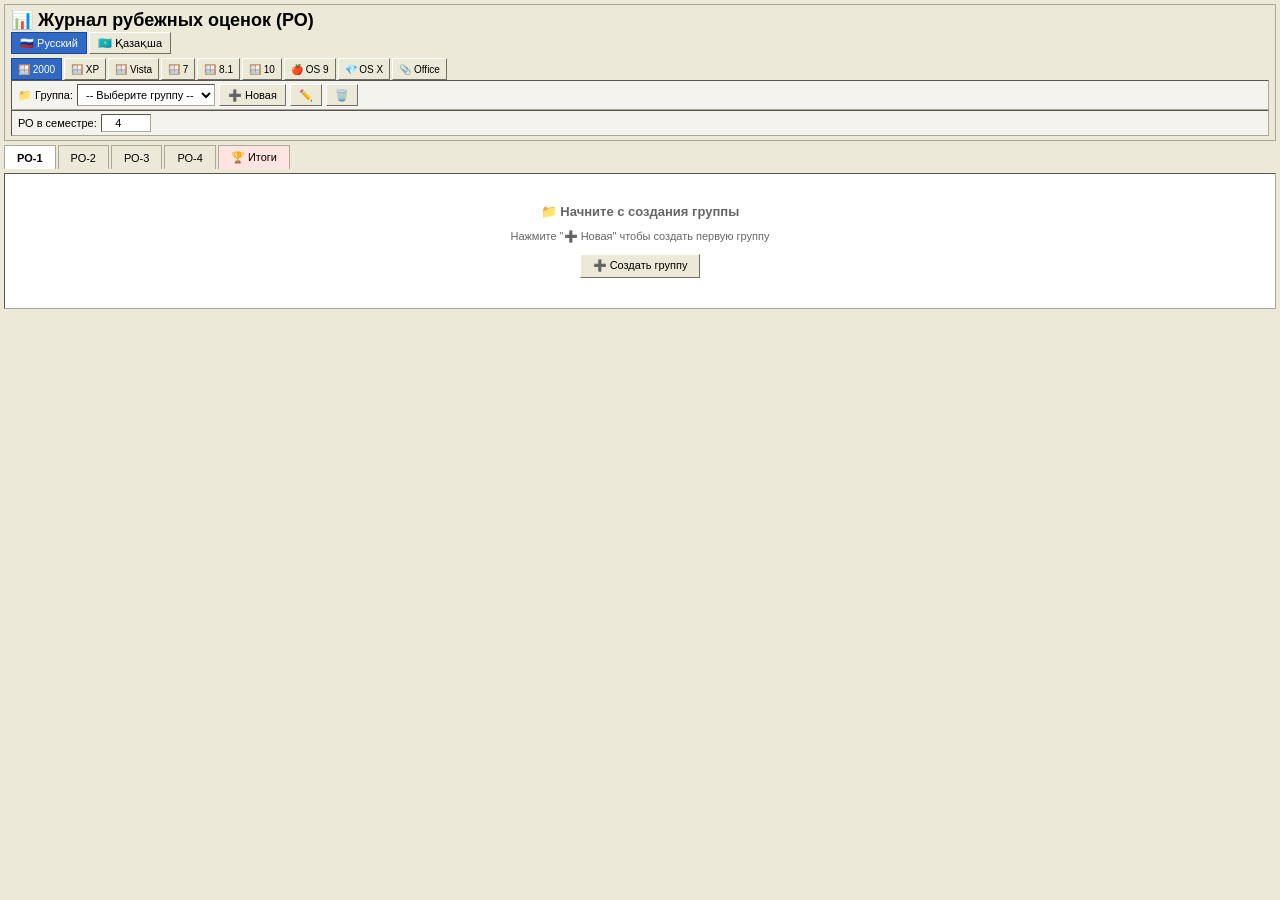
<file: index.html>
<!DOCTYPE html>
<html lang="ru">
<head>
    <meta charset="UTF-8">
    <meta name="viewport" content="width=device-width, initial-scale=1.0, user-scalable=yes">
    <title>Журнал рубежных оценок (РО)</title>
    <link rel="stylesheet" href="style.css">
</head>
<body>
    <div class="header">
        <div class="header-top">
            <h2 id="mainTitle">📊 Журнал рубежных оценок (РО)</h2>
            <div class="language-switcher">
                <button onclick="setLanguage('ru')" id="langRuBtn" class="lang-btn active">🇷🇺 Русский</button>
                <button onclick="setLanguage('kz')" id="langKzBtn" class="lang-btn">🇰🇿 Қазақша</button>
            </div>
            <div class="theme-switcher">
                <button onclick="setTheme('win2k')" id="themeWin2k" class="theme-btn">🪟 2000</button>
                <button onclick="setTheme('winxp')" id="themeWinXp" class="theme-btn">🪟 XP</button>
                <button onclick="setTheme('vista')" id="themeVista" class="theme-btn">🪟 Vista</button>
                <button onclick="setTheme('win7')" id="themeWin7" class="theme-btn">🪟 7</button>
                <button onclick="setTheme('win81')" id="themeWin81" class="theme-btn">🪟 8.1</button>
                <button onclick="setTheme('win10')" id="themeWin10" class="theme-btn">🪟 10</button>
                <button onclick="setTheme('macos9')" id="themeMacOs9" class="theme-btn">🍎 OS 9</button>
                <button onclick="setTheme('macosx')" id="themeMacOsX" class="theme-btn">💎 OS X</button>
                <button onclick="setTheme('ribbon')" id="themeRibbon" class="theme-btn">📎 Office</button>
            </div>
        </div>
        
        <!-- Стандартные контролы (для всех тем кроме ribbon) -->
        <div class="controls-standard" id="standardControls">
            <div class="group-selector">
                <label id="groupLabel">📁 Группа:</label>
                <select id="groupSelect" onchange="switchGroup()">
                    <option value="">-- Выберите группу --</option>
                </select>
                <button type="button" onclick="openGroupModal()" id="newGroupBtn">➕ Новая</button>
                <button type="button" onclick="renameCurrentGroup()" id="renameGroupBtn">✏️</button>
                <button type="button" onclick="deleteCurrentGroup()" id="deleteGroupBtn">🗑️</button>
            </div>
            <div class="ro-selector">
                <label id="roCountLabel">РО в семестре:</label>
                <input type="number" id="roCount" value="4" min="1" max="20" onchange="initApp()">
            </div>
        </div>
        
        <!-- Ribbon панель (только для темы ribbon) -->
        <div class="ribbon-container" id="ribbonContainer" style="display: none;">
            <div class="ribbon-tabs">
                <button class="ribbon-tab active" data-ribbon-tab="home">📋 Главная</button>
                <button class="ribbon-tab" data-ribbon-tab="data">📊 Данные</button>
                <button class="ribbon-tab" data-ribbon-tab="view">👁️ Вид</button>
            </div>
            <div class="ribbon-panel" id="ribbonPanelHome">
                <div class="ribbon-group">
                    <div class="ribbon-group-label">Буфер обмена</div>
                    <div class="ribbon-buttons">
                        <button class="ribbon-btn" onclick="manualSave()">💾 Сохранить</button>
                        <button class="ribbon-btn" onclick="exportBackup()">📥 Бэкап</button>
                        <button class="ribbon-btn" onclick="importBackup()">📂 Восстановить</button>
                    </div>
                </div>
                <div class="ribbon-group">
                    <div class="ribbon-group-label">Студенты</div>
                    <div class="ribbon-buttons">
                        <button class="ribbon-btn" onclick="document.getElementById('txtFileInput').click()">📁 Загрузить список</button>
                        <button class="ribbon-btn" onclick="openAddStudentModal()">➕ Добавить студента</button>
                    </div>
                </div>
                <div class="ribbon-group">
                    <div class="ribbon-group-label">Оценки</div>
                    <div class="ribbon-buttons">
                        <button class="ribbon-btn" onclick="quickVoiceInput()">🎤 Быстрый ввод</button>
                        <button class="ribbon-btn" onclick="exportToExcel()">📊 Экспорт в Excel</button>
                    </div>
                </div>
                <div class="ribbon-group">
                    <div class="ribbon-group-label">Настройки</div>
                    <div class="ribbon-buttons">
                        <button class="ribbon-btn" onclick="showInstructions()">❓ Инструкция</button>
                        <button class="ribbon-btn" onclick="resetAllData()">🗑️ Сброс</button>
                    </div>
                </div>
            </div>
            <div class="ribbon-panel" id="ribbonPanelData" style="display: none;">
                <div class="ribbon-group">
                    <div class="ribbon-group-label">Группы</div>
                    <div class="ribbon-buttons">
                        <button class="ribbon-btn" onclick="openGroupModal()">➕ Новая группа</button>
                        <button class="ribbon-btn" onclick="renameCurrentGroup()">✏️ Переименовать</button>
                        <button class="ribbon-btn" onclick="deleteCurrentGroup()">🗑️ Удалить группу</button>
                    </div>
                </div>
                <div class="ribbon-group">
                    <div class="ribbon-group-label">Импорт/Экспорт</div>
                    <div class="ribbon-buttons">
                        <button class="ribbon-btn" onclick="exportBackup()">💾 Бэкап всех групп</button>
                        <button class="ribbon-btn" onclick="importBackup()">📂 Восстановить</button>
                    </div>
                </div>
            </div>
            <div class="ribbon-panel" id="ribbonPanelView" style="display: none;">
                <div class="ribbon-group">
                    <div class="ribbon-group-label">Темы</div>
                    <div class="ribbon-buttons" id="ribbonThemeButtons"></div>
                </div>
                <div class="ribbon-group">
                    <div class="ribbon-group-label">Язык</div>
                    <div class="ribbon-buttons">
                        <button class="ribbon-btn" onclick="setLanguage('ru')">🇷🇺 Русский</button>
                        <button class="ribbon-btn" onclick="setLanguage('kz')">🇰🇿 Қазақша</button>
                    </div>
                </div>
            </div>
        </div>
        
        <div class="info-bar" id="infoBar" style="display: none;">
            <div id="studentCount"></div>
            <div class="info-bar-actions">
                <input type="file" id="txtFileInput" accept=".txt" style="display: none;" onchange="loadStudentsFromBrowser(event)">
                <button class="standard-only" onclick="document.getElementById('txtFileInput').click()" id="loadListBtn">📁 Загрузить список</button>
                <button class="standard-only" onclick="openAddStudentModal()" id="addStudentBtn">➕ Добавить студента</button>
                <button class="standard-only" onclick="exportToExcel()" class="excel-btn" id="exportExcelBtn">📊 Экспорт в Excel</button>
                <button class="standard-only" onclick="showInstructions()" id="instructionsBtn">❓ Инструкция</button>
                <button class="standard-only" onclick="manualSave()" id="saveBtn">💾 Сохранить</button>
                <button class="standard-only" onclick="quickVoiceInput()" id="quickVoiceBtn">🎤 Быстрый ввод</button>
                <button class="standard-only" onclick="exportBackup()" id="backupBtn">📥 Бэкап</button>
                <button class="standard-only" onclick="importBackup()" id="restoreBtn">📂 Восстановить</button>
                <button class="standard-only" onclick="resetAllData()" class="reset-btn" id="resetBtn">🗑️ Сброс</button>
            </div>
        </div>
    </div>

    <div class="tabs-header" id="tabsHeader"></div>
    <div class="tabs-content" id="tabsContent"></div>

    <!-- Голосовая панель -->
    <div id="voicePanel" class="voice-panel" style="display: none;">
        <div class="voice-panel-content">
            <div class="voice-status">
                <div class="voice-icon">🎤</div>
                <div id="voiceStatusText">Нажмите для голосового ввода</div>
            </div>
            <div class="voice-buttons">
                <button onclick="startVoiceInput()" id="voiceStartBtn" class="voice-start-btn">🎤 Начать</button>
                <button onclick="closeVoicePanel()" id="voiceCloseBtn">✖️ Закрыть</button>
            </div>
            <div id="voiceResult" class="voice-result"></div>
            <div id="voiceHelpText" class="voice-help">📌 Скажите: "Иванов 85" или "Петров 90" или "всем 75"</div>
        </div>
    </div>

    <!-- Модальные окна -->
    <div id="groupModal" class="modal">
        <div class="modal-content">
            <div class="modal-header">
                <h3 id="groupModalTitle">➕ Создать новую группу</h3>
                <span class="close" onclick="closeGroupModal()">&times;</span>
            </div>
            <div class="modal-body">
                <label id="groupNameLabel" class="modal-label">Название группы:</label>
                <input type="text" id="groupName" class="modal-input" placeholder="Например: ИС-21, ПД-11">
            </div>
            <div class="modal-footer">
                <button onclick="closeGroupModal()" id="groupCancelBtn">Отмена</button>
                <button onclick="saveGroup()" id="groupModalBtn" class="excel-btn">➕ Создать</button>
            </div>
        </div>
    </div>

    <div id="addStudentModal" class="modal">
        <div class="modal-content">
            <div class="modal-header">
                <h3 id="addStudentTitle">➕ Добавить нового студента</h3>
                <span class="close" onclick="closeAddStudentModal()">&times;</span>
            </div>
            <div class="modal-body">
                <label id="studentNameLabel" class="modal-label">ФИО Студента:</label>
                <input type="text" id="newStudentName" class="modal-input" placeholder="Иванов Иван Иванович">
            </div>
            <div class="modal-footer">
                <button onclick="closeAddStudentModal()" id="addStudentCancelBtn">Отмена</button>
                <button onclick="addStudent()" id="addStudentConfirmBtn" class="excel-btn">➕ Добавить</button>
            </div>
        </div>
    </div>

    <div id="editStudentModal" class="modal">
        <div class="modal-content">
            <div class="modal-header">
                <h3 id="editStudentTitle">✏️ Редактировать студента</h3>
                <span class="close" onclick="closeEditStudentModal()">&times;</span>
            </div>
            <div class="modal-body">
                <label id="editStudentNameLabel" class="modal-label">ФИО Студента:</label>
                <input type="text" id="editStudentName" class="modal-input">
            </div>
            <div class="modal-footer">
                <button onclick="deleteStudent()" id="deleteStudentBtn" class="reset-btn">🗑️ Удалить</button>
                <div>
                    <button onclick="closeEditStudentModal()" id="editStudentCancelBtn">Отмена</button>
                    <button onclick="updateStudent()" id="editStudentSaveBtn" class="excel-btn">💾 Сохранить</button>
                </div>
            </div>
        </div>
    </div>

    <div id="instructionsModal" class="modal">
        <div class="modal-content" style="max-width: 700px; max-height: 80vh; overflow-y: auto;">
            <div class="modal-header">
                <h3 id="instructionsTitle">📖 Полная инструкция по работе с журналом рубежных оценок</h3>
                <span class="close" onclick="closeInstructions()">&times;</span>
            </div>
            <div id="instructionsContent" style="padding: 20px;"></div>
        </div>
    </div>

    <script src="script.js"></script>
</body>
</html>
</file>
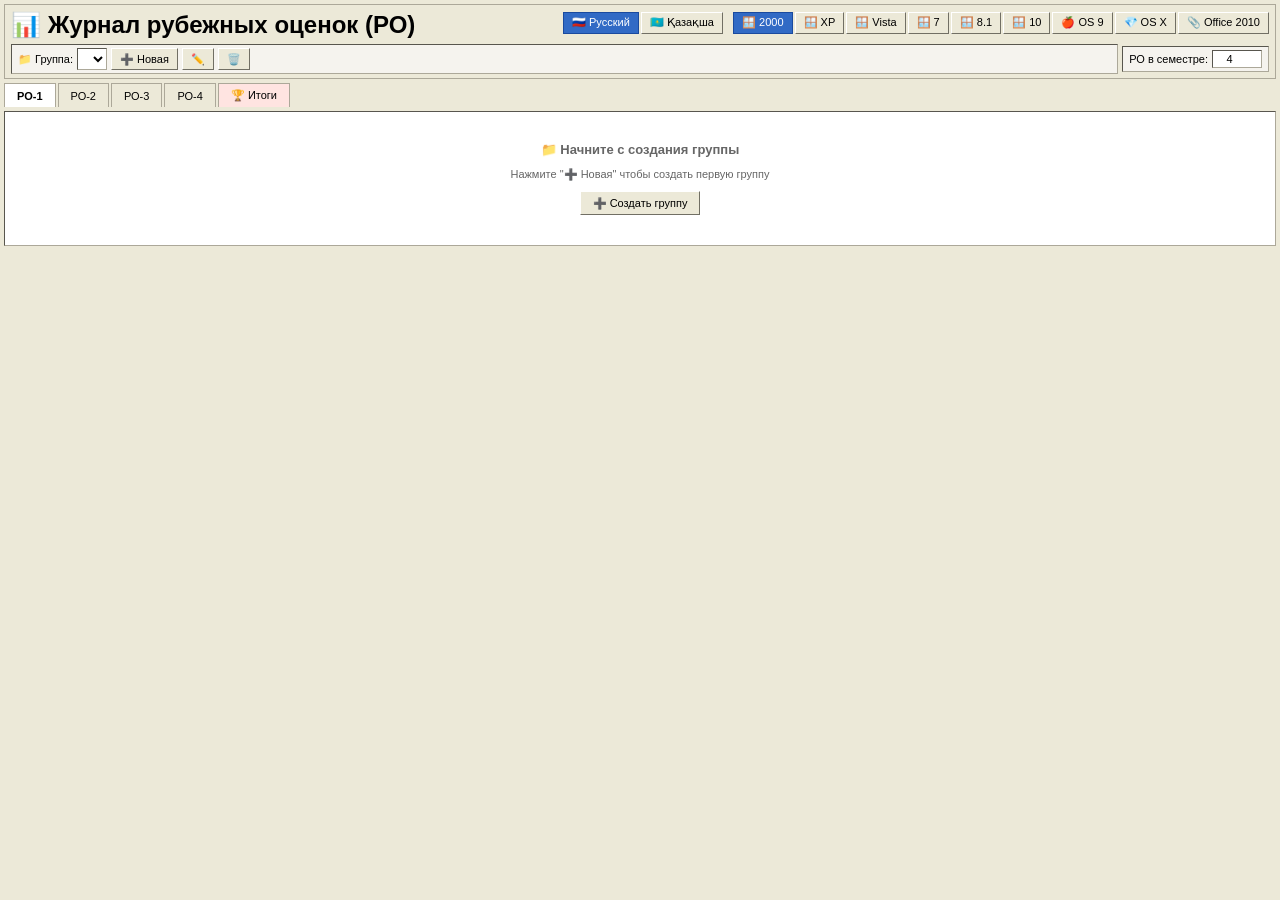
<file: 0/index.html>
<!DOCTYPE html>
<html lang="ru">
<head>
    <meta charset="UTF-8">
    <meta name="viewport" content="width=device-width, initial-scale=1.0">
    <title>Журнал рубежных оценок (РО)</title>
    <link rel="stylesheet" href="style.css" id="themeStylesheet">
</head>
<body>
    <div class="header">
        <div style="display: flex; justify-content: space-between; align-items: center; flex-wrap: wrap; gap: 10px;">
            <h1 id="mainTitle">📊 Журнал рубежных оценок (РО)</h1>
            <div style="display: flex; gap: 10px; flex-wrap: wrap;">
                <div class="language-switcher">
                    <button id="langRuBtn" class="lang-btn active" onclick="setLanguage('ru')">🇷🇺 Русский</button>
                    <button id="langKzBtn" class="lang-btn" onclick="setLanguage('kz')">🇰🇿 Қазақша</button>
                </div>
                <div class="theme-switcher">
                    <button onclick="setTheme('win2k')" id="themeWin2k" class="theme-btn">🪟 2000</button>
                    <button onclick="setTheme('winxp')" id="themeWinXp" class="theme-btn">🪟 XP</button>
                    <button onclick="setTheme('vista')" id="themeVista" class="theme-btn">🪟 Vista</button>
                    <button onclick="setTheme('win7')" id="themeWin7" class="theme-btn">🪟 7</button>
                    <button onclick="setTheme('win81')" id="themeWin81" class="theme-btn">🪟 8.1</button>
                    <button onclick="setTheme('win10')" id="themeWin10" class="theme-btn">🪟 10</button>
                    <button onclick="setTheme('macos9')" id="themeMacOs9" class="theme-btn">🍎 OS 9</button>
                    <button onclick="setTheme('macosx')" id="themeMacOsX" class="theme-btn">💎 OS X</button>
                    <button onclick="setTheme('ribbon')" id="themeRibbon" class="theme-btn">📎 Office 2010</button>
            </div>
            </div>
        </div>
        <div class="controls">
            <div class="group-selector">
                <label id="groupLabel">📁 Группа:</label>
                <select id="groupSelect" onchange="switchGroup()"></select>
                <button onclick="openGroupModal()" id="newGroupBtn">➕ Новая</button>
                <button onclick="renameCurrentGroup()" id="renameGroupBtn">✏️</button>
                <button onclick="deleteCurrentGroup()" id="deleteGroupBtn">🗑️</button>
            </div>
            <div class="ro-selector">
                <label id="roCountLabel">РО в семестре:</label>
                <input type="number" id="roCount" min="1" max="20" value="4" onchange="initApp()">
            </div>
        </div>
        <div class="info-bar" id="infoBar" style="display: none;">
            <div id="studentCount"></div>
            <div class="info-bar-actions">
                <input type="file" id="txtFileInput" accept=".txt" style="display: none;" onchange="loadStudentsFromBrowser(event)">
                <button onclick="document.getElementById('txtFileInput').click()" id="loadListBtn">📁 Загрузить список</button>
                <button onclick="openAddStudentModal()" id="addStudentBtn">➕ Добавить студента</button>
                <button onclick="exportToExcel()" class="excel-btn" id="exportExcelBtn">📊 Экспорт в Excel</button>
                <button onclick="showInstructions()" id="instructionsBtn">❓ Инструкция</button>
                <button onclick="manualSave()" id="saveBtn">💾 Сохранить</button>
                <button onclick="quickVoiceInput()" id="quickVoiceBtn">🎤 Быстрый ввод</button>
                <button onclick="exportBackup()" id="backupBtn">📥 Бэкап</button>
                <button onclick="importBackup()" id="restoreBtn">📂 Восстановить</button>
                <button onclick="resetAllData()" class="reset-btn" id="resetBtn">🗑️ Сброс</button>
            </div>
        </div>
    </div>

    <div class="tabs-header" id="tabsHeader"></div>
    <div id="tabsContent"></div>

    <!-- Голосовая панель -->
    <div id="voicePanel" class="voice-panel" style="display: none;">
        <div class="voice-panel-content">
            <div class="voice-status">
                <div class="voice-icon">🎤</div>
                <div id="voiceStatusText">Нажмите для голосового ввода</div>
            </div>
            <div class="voice-buttons">
                <button onclick="startVoiceInput()" id="voiceStartBtn" class="voice-start-btn">🎤 Начать</button>
                <button onclick="closeVoicePanel()" id="voiceCloseBtn">✖️ Закрыть</button>
            </div>
            <div id="voiceResult" class="voice-result"></div>
            <div id="voiceHelpText" class="voice-help">📌 Скажите: "Иванов 85" или "Петров 90" или "всем 75"</div>
        </div>
    </div>

    <!-- Модальные окна (структура та же) -->
    <div id="groupModal" class="modal">
        <div class="modal-content">
            <div class="modal-header">
                <h3 id="groupModalTitle">➕ Создать новую группу</h3>
                <span class="close" onclick="closeGroupModal()">&times;</span>
            </div>
            <div class="modal-body">
                <label id="groupNameLabel" class="modal-label">Название группы:</label>
                <input type="text" id="groupName" class="modal-input">
            </div>
            <div class="modal-footer">
                <button onclick="closeGroupModal()" id="groupCancelBtn">Отмена</button>
                <button onclick="saveGroup()" id="groupModalBtn" class="excel-btn">➕ Создать</button>
            </div>
        </div>
    </div>

    <div id="addStudentModal" class="modal">
        <div class="modal-content">
            <div class="modal-header">
                <h3 id="addStudentTitle">➕ Добавить нового студента</h3>
                <span class="close" onclick="closeAddStudentModal()">&times;</span>
            </div>
            <div class="modal-body">
                <label id="studentNameLabel" class="modal-label">ФИО Студента:</label>
                <input type="text" id="newStudentName" class="modal-input">
            </div>
            <div class="modal-footer">
                <button onclick="closeAddStudentModal()" id="addStudentCancelBtn">Отмена</button>
                <button onclick="addStudent()" id="addStudentConfirmBtn" class="excel-btn">➕ Добавить</button>
            </div>
        </div>
    </div>

    <div id="editStudentModal" class="modal">
        <div class="modal-content">
            <div class="modal-header">
                <h3 id="editStudentTitle">✏️ Редактировать студента</h3>
                <span class="close" onclick="closeEditStudentModal()">&times;</span>
            </div>
            <div class="modal-body">
                <label id="editStudentNameLabel" class="modal-label">ФИО Студента:</label>
                <input type="text" id="editStudentName" class="modal-input">
            </div>
            <div class="modal-footer">
                <button onclick="deleteStudent()" id="deleteStudentBtn" class="reset-btn" style="margin-right: auto;">🗑️ Удалить</button>
                <button onclick="closeEditStudentModal()" id="editStudentCancelBtn">Отмена</button>
                <button onclick="updateStudent()" id="editStudentSaveBtn" class="excel-btn">💾 Сохранить</button>
            </div>
        </div>
    </div>

    <div id="instructionsModal" class="modal">
        <div class="modal-content" style="max-width: 800px;">
            <div class="modal-header">
                <h3 id="instructionsTitle">📖 Полная инструкция</h3>
                <span class="close" onclick="closeInstructions()">&times;</span>
            </div>
            <div style="padding: 20px; max-height: 70vh; overflow-y: auto;" id="instructionsContent"></div>
        </div>
    </div>

    <script src="script.js"></script>
</body>
</html>
</file>
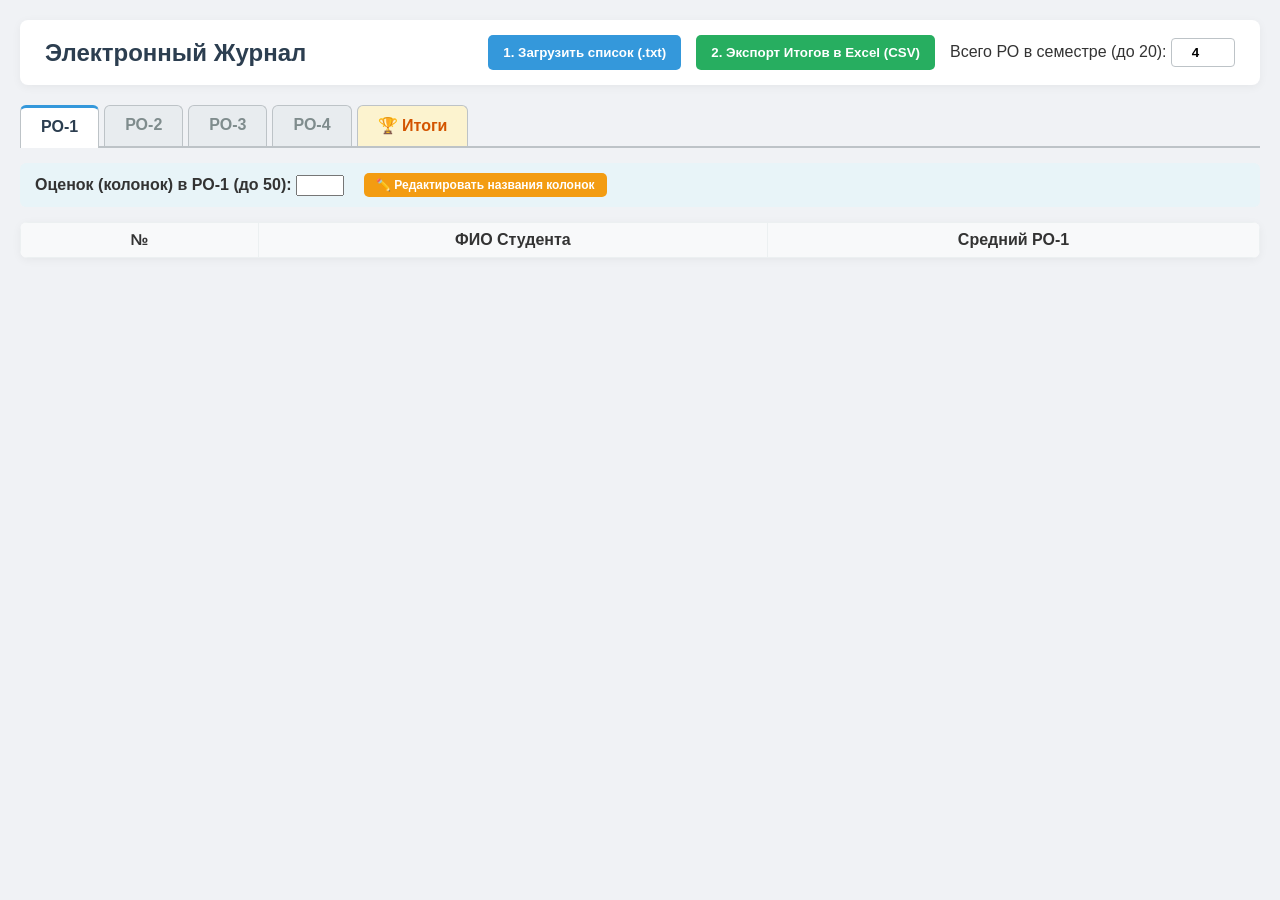
<file: web/index.html>
<!DOCTYPE html>
<html lang="ru">
<head>
    <meta charset="UTF-8">
    <title>Электронный Журнал Колледжа</title>
    <link rel="stylesheet" href="style.css">
    <!-- Убираем eel.js для веб-версии -->
</head>
<body>
    <div class="header">
        <h2>Электронный Журнал</h2>
        <div class="controls">
            <input type="file" id="txtFileInput" accept=".txt" style="display: none;" onchange="loadStudentsFromBrowser(event)">
            <button onclick="document.getElementById('txtFileInput').click()">1. Загрузить список (.txt)</button>
            
            <button onclick="exportToExcel()" class="excel-btn">2. Экспорт Итогов в Excel (CSV)</button>
            
            <div class="ro-selector">
                <label>Всего РО в семестре (до 20):</label>
                <input type="number" id="roCount" value="4" min="1" max="20" onchange="initApp()">
            </div>
        </div>
    </div>

    <div class="tabs-header" id="tabsHeader">
        </div>

    <div class="tabs-content" id="tabsContent">
        </div>

    <script src="script.js"></script>
</body>
</html>
</file>
<file: style.css>
/* ============ БАЗОВЫЙ СТИЛЬ WINDOWS 2000 (DEFAULT) ============ */
* {
    box-sizing: border-box;
    margin: 0;
    padding: 0;
}

body {
    font-family: 'Tahoma', 'MS Sans Serif', sans-serif;
    background: #ECE9D8;
    color: #000;
    padding: 4px;
    font-size: 12px;
    line-height: 1.3;
}

/* ============ КНОПКИ В СТИЛЕ WINDOWS ============ */
button, .tab-btn, .lang-btn, .theme-btn {
    background: #ECE9D8;
    border: 1px solid #ACA899;
    border-top-color: #FFF;
    border-left-color: #FFF;
    border-right-color: #716F64;
    border-bottom-color: #716F64;
    color: #000;
    padding: 3px 12px;
    font-size: 11px;
    font-family: 'Tahoma', 'MS Sans Serif', sans-serif;
    cursor: pointer;
    min-height: 24px;
    white-space: nowrap;
    border-radius: 0;
}

button:active, .tab-btn:active {
    border-top-color: #716F64;
    border-left-color: #716F64;
    border-right-color: #FFF;
    border-bottom-color: #FFF;
    padding: 4px 11px 2px 13px;
    transform: none;
}

button:hover {
    background: #F5F3EE;
}

.excel-btn {
    background: #D4D0C8;
    font-weight: bold;
}

.reset-btn {
    background: #D4D0C8;
    color: #C00;
}

/* ============ ШАПКА ============ */
.header {
    background: #ECE9D8;
    border: 1px solid #ACA899;
    padding: 4px 6px;
    margin-bottom: 4px;
}

.header h1 {
    font-size: 14px;
    font-weight: bold;
    color: #000;
    margin: 0 0 4px 0;
}

.language-switcher {
    display: flex;
    gap: 2px;
    margin-bottom: 4px;
}

.lang-btn {
    padding: 2px 8px;
    font-size: 11px;
    min-height: 22px;
}

.lang-btn.active {
    background: #316AC5;
    color: #FFF;
    border-color: #1A4A9E;
}

.theme-switcher {
    display: flex;
    gap: 2px;
    flex-wrap: wrap;
    margin-top: 4px;
}

.theme-btn {
    padding: 2px 6px;
    font-size: 10px;
    min-height: 22px;
}

.theme-btn.active {
    background: #316AC5;
    color: #FFF;
    border-color: #1A4A9E;
}

/* ============ ПАНЕЛИ УПРАВЛЕНИЯ ============ */
.controls {
    display: flex;
    gap: 4px;
    margin-top: 4px;
    flex-wrap: wrap;
}

.group-selector, .ro-selector {
    display: flex;
    align-items: center;
    gap: 4px;
    background: #F5F3EE;
    padding: 3px 6px;
    border: 1px inset #ACA899;
}

.group-selector label, .ro-selector label {
    font-weight: normal;
    color: #000;
    font-size: 11px;
}

.group-selector select {
    padding: 2px 4px;
    border: 1px inset #ACA899;
    font-size: 11px;
    background: #FFF;
    min-height: 22px;
    font-family: inherit;
}

.group-selector button {
    padding: 2px 8px;
    font-size: 11px;
    min-height: 22px;
}

.ro-selector input {
    width: 50px;
    padding: 2px 4px;
    border: 1px inset #ACA899;
    text-align: center;
    font-size: 11px;
    font-family: inherit;
}

/* ============ INFO BAR ============ */
.info-bar {
    background: #F5F3EE;
    padding: 4px 6px;
    border: 1px inset #ACA899;
    margin-top: 4px;
    display: flex;
    flex-wrap: wrap;
    justify-content: space-between;
    align-items: center;
    gap: 4px;
}

#studentCount {
    font-size: 11px;
    color: #000;
    font-weight: bold;
}

.info-bar-actions {
    display: flex;
    flex-wrap: wrap;
    gap: 3px;
}

.info-bar button {
    padding: 2px 8px;
    font-size: 11px;
    min-height: 22px;
}

/* ============ ВКЛАДКИ ============ */
.tabs-header {
    display: flex;
    gap: 2px;
    margin-bottom: 4px;
    overflow-x: auto;
}

.tab-btn {
    padding: 4px 12px;
    background: #ECE9D8;
    border: 1px solid #ACA899;
    border-bottom: none;
    cursor: pointer;
    font-size: 11px;
    font-family: inherit;
    min-height: 24px;
}

.tab-btn.active {
    background: #FFF;
    border-bottom: 1px solid #FFF;
    margin-bottom: -1px;
    font-weight: bold;
}

.tab-btn.final-tab {
    background: #FFE4E1;
}

.tab-btn.final-tab.active {
    background: #FFF;
}

.tab-pane {
    display: none;
}

.tab-pane.active {
    display: block;
}

/* ============ КОНТРОЛЫ РО ============ */
.ro-controls {
    background: #F5F3EE;
    padding: 4px 6px;
    border: 1px inset #ACA899;
    margin-bottom: 4px;
}

.ro-controls-row {
    display: flex;
    align-items: center;
    gap: 6px;
    flex-wrap: wrap;
}

.search-input {
    flex: 1;
    min-width: 150px;
    padding: 2px 4px;
    border: 1px inset #ACA899;
    font-size: 11px;
    font-family: inherit;
    background: #FFF;
}

.count-input {
    width: 50px;
    padding: 2px 4px;
    border: 1px inset #ACA899;
    text-align: center;
    font-size: 11px;
    font-family: inherit;
    background: #FFF;
}

.edit-names-btn {
    background: #D4D0C8;
}

/* ============ ТАБЛИЦА ============ */
.table-container {
    background: #FFF;
    border: 1px inset #ACA899;
    overflow: auto;
    max-height: calc(100vh - 180px);
}

table {
    width: 100%;
    border-collapse: collapse;
    min-width: 400px;
}

th, td {
    border: 1px solid #ACA899;
    padding: 3px 4px;
    text-align: center;
    font-size: 11px;
}

th {
    background: #D4D0C8;
    color: #000;
    font-weight: bold;
    position: sticky;
    top: 0;
    z-index: 10;
}

th:first-child, th:nth-child(2), th:nth-child(3) {
    background: #D4D0C8;
    z-index: 20;
}

td:first-child, td:nth-child(2), td:nth-child(3) {
    background: #FFF;
    z-index: 15;
}

th:first-child { min-width: 30px; }
th:nth-child(2) { min-width: 120px; text-align: left; padding-left: 6px; }
td:nth-child(2) { text-align: left; padding-left: 6px; }

tbody tr:nth-child(even) td { background-color: #F5F5F5; }
tbody tr:hover td { background-color: #316AC5; color: #FFF; }

.name-col {
    text-align: left;
    min-width: 100px;
}

.action-cell {
    padding: 2px;
}

.grade-cell {
    display: flex;
    gap: 3px;
    align-items: center;
    justify-content: center;
}

.score-input {
    width: 50px;
    text-align: center;
    border: 1px inset #ACA899;
    padding: 3px 2px;
    font-size: 11px;
    min-height: 24px;
    font-family: inherit;
    background: #FFF;
}

.score-input:focus {
    background: #FFFACD;
    outline: none;
}

.voice-input-btn {
    background: #9B59B6;
    border: 1px solid #ACA899;
    padding: 2px 6px;
    font-size: 10px;
    min-height: 22px;
}

.result { font-weight: bold; font-size: 11px; }
.result.avg { color: #00008B; }
.result.letter { color: #8B4513; }
.result.gpa { color: #8B0000; }

/* ============ ГОЛОСОВАЯ ПАНЕЛЬ ============ */
.voice-panel {
    position: fixed;
    bottom: 0;
    left: 0;
    right: 0;
    background: #ECE9D8;
    border: 1px solid #ACA899;
    border-bottom: none;
    z-index: 1001;
}

.voice-panel-content { padding: 8px; }

.voice-status {
    display: flex;
    align-items: center;
    gap: 8px;
    margin-bottom: 8px;
    padding: 6px;
    background: #F5F3EE;
    border: 1px inset #ACA899;
}

.voice-icon { font-size: 20px; }
#voiceStatusText { font-size: 12px; }

.voice-buttons {
    display: flex;
    gap: 4px;
    margin-bottom: 8px;
}

.voice-buttons button { flex: 1; padding: 4px; font-size: 12px; }

.voice-start-btn {
    background: #D4D0C8;
    font-weight: bold;
}

.voice-start-btn.listening {
    background: #FF6B6B;
    color: #FFF;
}

.voice-result {
    background: #FFF;
    padding: 6px;
    border: 1px inset #ACA899;
    margin-bottom: 6px;
    min-height: 40px;
    font-size: 11px;
}

.voice-help {
    text-align: center;
    color: #666;
    font-size: 10px;
}

/* ============ МОДАЛЬНЫЕ ОКНА ============ */
.modal {
    display: none;
    position: fixed;
    z-index: 1000;
    left: 0;
    top: 0;
    width: 100%;
    height: 100%;
    background-color: rgba(0,0,0,0.4);
}

.modal-content {
    background: #ECE9D8;
    margin: 10% auto;
    width: 90%;
    max-width: 400px;
    border: 1px solid #ACA899;
    box-shadow: 2px 2px 8px rgba(0,0,0,0.3);
}

.modal-header {
    display: flex;
    justify-content: space-between;
    align-items: center;
    padding: 4px 8px;
    background: #316AC5;
    color: #FFF;
    font-weight: bold;
    font-size: 12px;
}

.modal-header h3 {
    margin: 0;
    font-size: 12px;
}

.close {
    font-size: 18px;
    cursor: pointer;
    padding: 0 4px;
}

.close:hover { color: #FFD700; }

.modal-body {
    padding: 12px;
}

.modal-label {
    display: block;
    margin-bottom: 4px;
    font-size: 11px;
    font-weight: bold;
}

.modal-input {
    width: 100%;
    padding: 3px 4px;
    border: 1px inset #ACA899;
    font-size: 12px;
    font-family: inherit;
    background: #FFF;
}

.column-names-list {
    padding: 12px;
    max-height: 60vh;
    overflow-y: auto;
    display: flex;
    flex-direction: column;
    gap: 6px;
}

.column-name-item {
    display: flex;
    align-items: center;
    gap: 8px;
    padding: 4px 6px;
    background: #F5F3EE;
    border: 1px inset #ACA899;
}

.column-name-item label {
    font-size: 11px;
    min-width: 80px;
}

.column-name-item input {
    flex: 1;
    padding: 3px 4px;
    border: 1px inset #ACA899;
    font-size: 11px;
    font-family: inherit;
    background: #FFF;
}

.modal-footer {
    padding: 8px;
    display: flex;
    gap: 4px;
    justify-content: flex-end;
    border-top: 1px solid #ACA899;
    background: #ECE9D8;
}

.modal-footer button {
    padding: 3px 12px;
    font-size: 11px;
}

/* ============ ПУСТОЕ СОСТОЯНИЕ ============ */
.empty-state {
    text-align: center;
    padding: 30px 20px;
    background: #FFF;
    border: 1px inset #ACA899;
    color: #666;
}

.empty-state h3 {
    margin: 0 0 8px 0;
    font-size: 13px;
}

.empty-state p {
    font-size: 11px;
    margin: 4px 0 10px 0;
}

.empty-state-actions {
    display: flex;
    gap: 6px;
    justify-content: center;
}

/* ============ ИНСТРУКЦИЯ ============ */
.instruction-section {
    margin-bottom: 16px;
}

.instruction-section h4 {
    color: #000;
    margin-bottom: 6px;
    font-size: 12px;
    font-weight: bold;
    border-left: 3px solid #316AC5;
    padding-left: 6px;
}

.instruction-section ul {
    margin: 0;
    padding-left: 16px;
}

.instruction-section li {
    margin-bottom: 4px;
    font-size: 11px;
}

.instruction-section table {
    width: 100%;
    margin-top: 6px;
    border-collapse: collapse;
    border: 1px solid #ACA899;
}

.instruction-section table th,
.instruction-section table td {
    border: 1px solid #ACA899;
    padding: 3px 4px;
    text-align: center;
    font-size: 11px;
}

.instruction-section table th {
    background: #D4D0C8;
    font-weight: bold;
}

/* ============ ИНДИКАТОР СОХРАНЕНИЯ ============ */
#saveIndicator {
    position: fixed;
    bottom: 10px;
    right: 10px;
    background: #008000;
    color: #FFF;
    padding: 4px 10px;
    font-size: 11px;
    z-index: 1000;
    opacity: 0;
    transition: opacity 0.3s;
    border: 1px solid #006400;
}

#saveIndicator.show {
    opacity: 1;
}

/* ============ СКРОЛЛБАРЫ ============ */
::-webkit-scrollbar { width: 16px; height: 16px; }
::-webkit-scrollbar-track { background: #F5F3EE; border: 1px inset #ACA899; }
::-webkit-scrollbar-thumb {
    background: #D4D0C8;
    border: 1px solid #ACA899;
}

/* ============ АДАПТИВНОСТЬ ============ */
@media (min-width: 768px) {
    .controls {
        flex-direction: row;
        flex-wrap: wrap;
        align-items: center;
    }
    .group-selector { flex: 1; min-width: 200px; }
    .info-bar {
        flex-direction: row;
        justify-content: space-between;
        align-items: center;
    }
}

@media print {
    body { background: white; padding: 0; }
    .header, .controls, .info-bar, .tabs-header, .ro-controls,
    .modal, .voice-panel, button, .language-switcher, .theme-switcher,
    .voice-input-btn, .grade-cell button, .action-cell {
        display: none !important;
    }
    .table-container {
        border: none;
        max-height: none;
        overflow: visible;
    }
    th {
        background: #D4D0C8 !important;
        color: black !important;
        -webkit-print-color-adjust: exact;
        print-color-adjust: exact;
    }
    .tab-pane { display: block !important; }
    .tab-pane:not(#pane_final) { display: none !important; }
}

/* ============ ТЕМЫ ============ */

/* Windows XP */
body.theme-winxp {
    background: #3A6EA5;
}
body.theme-winxp .header {
    background: linear-gradient(135deg, #1E3A5F 0%, #0F2642 100%);
    border: 1px solid #2B6DB4;
}
body.theme-winxp .header h1 { color: #FFF; text-shadow: 1px 1px 0 #0A1A2E; }
body.theme-winxp .group-selector, body.theme-winxp .ro-selector,
body.theme-winxp .info-bar, body.theme-winxp .ro-controls {
    background: #D4E3F5;
    border: 1px solid #9CB6D1;
}
body.theme-winxp button, body.theme-winxp .tab-btn {
    background: linear-gradient(to bottom, #F9F9F9 0%, #E3E3E3 100%);
    border-radius: 4px;
}
body.theme-winxp .tab-btn.active { background: linear-gradient(to bottom, #FFF 0%, #F0F0F0 100%); }

/* Windows Vista */
body.theme-vista {
    background: #6D8BA5;
}
body.theme-vista .header {
    background: linear-gradient(135deg, #2A4A6A 0%, #1A3A5A 100%);
    border: 1px solid #4A7A9A;
    border-radius: 0;
}
body.theme-vista .header h1 { color: #FFF; font-family: 'Segoe UI', 'Tahoma', sans-serif; font-weight: normal; }
body.theme-vista .group-selector, body.theme-vista .ro-selector,
body.theme-vista .info-bar, body.theme-vista .ro-controls {
    background: #E6F0F8;
    border: 1px solid #A0B8D0;
}
body.theme-vista button, body.theme-vista .tab-btn {
    background: linear-gradient(to bottom, #FFFFFF 0%, #E0E8F0 100%);
    border: 1px solid #6D8BA5;
    border-radius: 4px;
}
body.theme-vista .tab-btn.active { background: #FFF; }

/* Windows 7 */
body.theme-win7 {
    background: #F0F0F0;
}
body.theme-win7 .header {
    background: linear-gradient(135deg, #2A4A6A 0%, #1A3A5A 100%);
    border: 1px solid #4A7A9A;
}
body.theme-win7 .header h1 { color: #FFF; font-family: 'Segoe UI', 'Tahoma', sans-serif; font-weight: normal; }
body.theme-win7 .group-selector, body.theme-win7 .ro-selector,
body.theme-win7 .info-bar, body.theme-win7 .ro-controls {
    background: #E6E6E6;
    border: 1px solid #C0C0C0;
}
body.theme-win7 button, body.theme-win7 .tab-btn {
    background: linear-gradient(to bottom, #FFFFFF 0%, #E0E0E0 100%);
    border: 1px solid #B0B0B0;
    border-radius: 3px;
}
body.theme-win7 .tab-btn.active { background: #FFF; }

/* Windows 8.1 */
body.theme-win81 {
    background: #E5E5E5;
}
body.theme-win81 .header {
    background: #2B5797;
    border: none;
}
body.theme-win81 .header h1 { color: #FFF; font-family: 'Segoe UI', 'Tahoma', sans-serif; font-weight: 500; }
body.theme-win81 .group-selector, body.theme-win81 .ro-selector,
body.theme-win81 .info-bar, body.theme-win81 .ro-controls {
    background: #F5F5F5;
    border: 1px solid #CCC;
}
body.theme-win81 button, body.theme-win81 .tab-btn {
    background: #FFF;
    border: 1px solid #CCC;
}
body.theme-win81 .tab-btn.active { background: #2B5797; color: #FFF; }

/* Windows 10 */
body.theme-win10 {
    background: #F3F3F3;
}
body.theme-win10 .header {
    background: #0078D7;
    border: none;
}
body.theme-win10 .header h1 { color: #FFF; font-family: 'Segoe UI', 'Tahoma', sans-serif; font-weight: 500; }
body.theme-win10 .group-selector, body.theme-win10 .ro-selector,
body.theme-win10 .info-bar, body.theme-win10 .ro-controls {
    background: #FFF;
    border: 1px solid #D0D0D0;
}
body.theme-win10 button, body.theme-win10 .tab-btn {
    background: #FFF;
    border: 1px solid #D0D0D0;
}
body.theme-win10 .tab-btn.active { background: #0078D7; color: #FFF; }

/* Mac OS 9 */
body.theme-macos9 {
    background: #DDD6C5;
}
body.theme-macos9 button, body.theme-macos9 .tab-btn {
    background: #FFF;
    border: 1px solid #999;
    border-radius: 12px;
}
body.theme-macos9 .tab-btn.active { background: #DDD6C5; }

/* Mac OS X */
body.theme-macosx {
    background: linear-gradient(135deg, #4B6A9B 0%, #1C3A5F 100%);
}
body.theme-macosx button, body.theme-macosx .tab-btn {
    background: linear-gradient(to bottom, #FFF 0%, #E6E6E6 100%);
    border: 1px solid #888;
    border-radius: 20px;
}
body.theme-macosx .tab-btn.active { background: linear-gradient(to bottom, #D0D0D0 0%, #B0B0B0 100%); }
</file>
<file: 0/style.css>
/* ============ БАЗОВЫЙ СТИЛЬ WINDOWS 2000 ============ */
* {
    box-sizing: border-box;
    margin: 0;
    padding: 0;
}

body {
    font-family: 'Tahoma', 'MS Sans Serif', 'Segoe UI', sans-serif;
    background: #ECE9D8;
    color: #000;
    padding: 4px;
    font-size: 12px;
    line-height: 1.3;
}

/* ============ КНОПКИ ============ */
button, .tab-btn, .lang-btn, .theme-btn {
    background: #ECE9D8;
    border: 1px solid #ACA899;
    border-top-color: #FFF;
    border-left-color: #FFF;
    border-right-color: #716F64;
    border-bottom-color: #716F64;
    color: #000;
    padding: 3px 12px;
    font-size: 11px;
    font-family: 'Tahoma', 'MS Sans Serif', sans-serif;
    cursor: pointer;
    min-height: 24px;
    white-space: nowrap;
    border-radius: 0;
}

button:active, .tab-btn:active {
    border-top-color: #716F64;
    border-left-color: #716F64;
    border-right-color: #FFF;
    border-bottom-color: #FFF;
    padding: 4px 11px 2px 13px;
    transform: none;
}

button:hover {
    background: #F5F3EE;
}

.excel-btn {
    background: #D4D0C8;
    font-weight: bold;
}

.reset-btn {
    background: #D4D0C8;
    color: #C00;
}

/* ============ ШАПКА ============ */
.header {
    background: #ECE9D8;
    border: 1px solid #ACA899;
    padding: 4px 6px;
    margin-bottom: 4px;
}

.header h2 {
    font-size: 14px;
    font-weight: bold;
    color: #000;
    margin: 0 0 4px 0;
}

/* Переключатели */
.language-switcher, .theme-switcher {
    display: flex;
    gap: 2px;
    flex-wrap: wrap;
    margin-bottom: 4px;
}

.lang-btn, .theme-btn {
    padding: 2px 8px;
    font-size: 11px;
    min-height: 22px;
}

.lang-btn.active, .theme-btn.active {
    background: #316AC5;
    color: #FFF;
    border-color: #1A4A9E;
}

/* ============ ПАНЕЛИ ============ */
.controls {
    display: flex;
    gap: 4px;
    margin-top: 4px;
    flex-wrap: wrap;
}

.group-selector, .ro-selector {
    display: flex;
    align-items: center;
    gap: 4px;
    background: #F5F3EE;
    padding: 3px 6px;
    border: 1px inset #ACA899;
}

.group-selector label, .ro-selector label {
    font-weight: normal;
    color: #000;
    font-size: 11px;
}

.group-selector select {
    padding: 2px 4px;
    border: 1px inset #ACA899;
    font-size: 11px;
    background: #FFF;
    min-height: 22px;
    font-family: inherit;
}

.group-selector button {
    padding: 2px 8px;
    font-size: 11px;
    min-height: 22px;
}

.ro-selector input {
    width: 50px;
    padding: 2px 4px;
    border: 1px inset #ACA899;
    text-align: center;
    font-size: 11px;
    font-family: inherit;
}

/* ============ INFO BAR ============ */
.info-bar {
    background: #F5F3EE;
    padding: 4px 6px;
    border: 1px inset #ACA899;
    margin-top: 4px;
    display: flex;
    flex-wrap: wrap;
    justify-content: space-between;
    align-items: center;
    gap: 4px;
}

#studentCount {
    font-size: 11px;
    color: #000;
    font-weight: bold;
}

.info-bar-actions {
    display: flex;
    flex-wrap: wrap;
    gap: 3px;
}

.info-bar button {
    padding: 2px 8px;
    font-size: 11px;
    min-height: 22px;
}

/* ============ ВКЛАДКИ ============ */
.tabs-header {
    display: flex;
    gap: 2px;
    margin-bottom: 4px;
    overflow-x: auto;
}

.tab-btn {
    padding: 4px 12px;
    background: #ECE9D8;
    border: 1px solid #ACA899;
    border-bottom: none;
    cursor: pointer;
    font-size: 11px;
    font-family: inherit;
    min-height: 24px;
}

.tab-btn.active {
    background: #FFF;
    border-bottom: 1px solid #FFF;
    margin-bottom: -1px;
    font-weight: bold;
}

.tab-btn.final-tab {
    background: #FFE4E1;
}

.tab-btn.final-tab.active {
    background: #FFF;
}

.tab-pane {
    display: none;
}

.tab-pane.active {
    display: block;
}

/* ============ КОНТРОЛЫ РО ============ */
.ro-controls {
    background: #F5F3EE;
    padding: 4px 6px;
    border: 1px inset #ACA899;
    margin-bottom: 4px;
}

.ro-controls-row {
    display: flex;
    align-items: center;
    gap: 6px;
    flex-wrap: wrap;
}

.search-input {
    flex: 1;
    min-width: 150px;
    padding: 2px 4px;
    border: 1px inset #ACA899;
    font-size: 11px;
    font-family: inherit;
    background: #FFF;
}

.count-input {
    width: 50px;
    padding: 2px 4px;
    border: 1px inset #ACA899;
    text-align: center;
    font-size: 11px;
    font-family: inherit;
    background: #FFF;
}

.edit-names-btn {
    background: #D4D0C8;
}

/* ============ ТАБЛИЦА ============ */
.table-container {
    background: #FFF;
    border: 1px inset #ACA899;
    overflow-x: auto;
    overflow-y: auto;
    max-height: calc(100vh - 180px);
    position: relative;
}

table {
    width: 100%;
    border-collapse: collapse;
    min-width: 500px;
}

th, td {
    border: 1px solid #ACA899;
    padding: 6px 8px;
    text-align: center;
    font-size: 11px;
}

th {
    background: #D4D0C8;
    color: #000;
    font-weight: bold;
    position: sticky;
    top: 0;
    z-index: 10;
}

/* Фиксация первых двух колонок */
th:first-child,
td:first-child {
    position: sticky;
    left: 0;
    background: #D4D0C8;
    z-index: 20;
    min-width: 35px;
    width: 35px;
}

th:nth-child(2),
td:nth-child(2) {
    position: sticky;
    left: 35px;
    background: #D4D0C8;
    z-index: 20;
    min-width: 140px;
    text-align: left;
}

td:first-child,
td:nth-child(2) {
    background: #FFF;
}

tbody tr:nth-child(even) td {
    background-color: #F5F5F5;
}

tbody tr:nth-child(even) td:first-child,
tbody tr:nth-child(even) td:nth-child(2) {
    background-color: #F5F5F5;
}

tbody tr:hover td {
    background-color: #D4E3F5;
}

tbody tr:hover td:first-child,
tbody tr:hover td:nth-child(2) {
    background-color: #D4E3F5;
}

.name-col {
    text-align: left;
}

.action-cell {
    padding: 2px;
}

.grade-cell {
    display: flex;
    gap: 3px;
    align-items: center;
    justify-content: center;
    flex-wrap: nowrap;
}

/* ============ ПОЛЯ ВВОДА ============ */
.score-input {
    width: 55px;
    text-align: center;
    border: 1px solid #ACA899;
    padding: 4px 2px;
    font-size: 11px;
    min-height: 26px;
    font-family: inherit;
    background: #FFF;
    transition: all 0.1s ease;
}

/* Цветовое кодирование оценок */
.score-input.grade-excellent {
    background-color: #D0F0D0 !important;
    border-color: #5D8A5D !important;
}

.score-input.grade-good {
    background-color: #FFF0C0 !important;
    border-color: #D4A017 !important;
}

.score-input.grade-poor {
    background-color: #FFD0D0 !important;
    border-color: #C06060 !important;
}

.score-input.grade-absent {
    background-color: #E0E0E0 !important;
    border-color: #ACA899 !important;
    color: #666 !important;
    font-style: italic !important;
}

.voice-input-btn {
    background: #9B59B6;
    border: 1px solid #ACA899;
    padding: 3px 6px;
    font-size: 10px;
    min-height: 24px;
    cursor: pointer;
    white-space: nowrap;
}

.voice-input-btn:hover {
    background: #8E44AD;
}

.result { font-weight: bold; font-size: 11px; }
.result.avg { color: #00008B; }
.result.letter { color: #8B4513; }
.result.gpa { color: #8B0000; }

/* ============ ОСТАЛЬНЫЕ СТИЛИ ============ */
.voice-panel {
    position: fixed;
    bottom: 0;
    left: 0;
    right: 0;
    background: #ECE9D8;
    border: 1px solid #ACA899;
    border-bottom: none;
    z-index: 1001;
}

.voice-panel-content { padding: 8px; }

.voice-status {
    display: flex;
    align-items: center;
    gap: 8px;
    margin-bottom: 8px;
    padding: 6px;
    background: #F5F3EE;
    border: 1px inset #ACA899;
}

.voice-icon { font-size: 20px; }
#voiceStatusText { font-size: 12px; }

.voice-buttons {
    display: flex;
    gap: 4px;
    margin-bottom: 8px;
}

.voice-buttons button { flex: 1; padding: 4px; font-size: 12px; }

.voice-start-btn {
    background: #D4D0C8;
    font-weight: bold;
}

.voice-start-btn.listening {
    background: #FF6B6B;
    color: #FFF;
}

.voice-result {
    background: #FFF;
    padding: 6px;
    border: 1px inset #ACA899;
    margin-bottom: 6px;
    min-height: 40px;
    font-size: 11px;
}

.voice-help {
    text-align: center;
    color: #666;
    font-size: 10px;
}

.modal {
    display: none;
    position: fixed;
    z-index: 1000;
    left: 0;
    top: 0;
    width: 100%;
    height: 100%;
    background-color: rgba(0,0,0,0.4);
}

.modal-content {
    background: #ECE9D8;
    margin: 10% auto;
    width: 90%;
    max-width: 400px;
    border: 1px solid #ACA899;
    box-shadow: 2px 2px 8px rgba(0,0,0,0.3);
}

.modal-header {
    display: flex;
    justify-content: space-between;
    align-items: center;
    padding: 4px 8px;
    background: #316AC5;
    color: #FFF;
    font-weight: bold;
    font-size: 12px;
}

.modal-header h3 {
    margin: 0;
    font-size: 12px;
}

.close {
    font-size: 18px;
    cursor: pointer;
    padding: 0 4px;
}

.close:hover { color: #FFD700; }

.modal-body {
    padding: 12px;
}

.modal-label {
    display: block;
    margin-bottom: 4px;
    font-size: 11px;
    font-weight: bold;
}

.modal-input {
    width: 100%;
    padding: 3px 4px;
    border: 1px inset #ACA899;
    font-size: 12px;
    font-family: inherit;
    background: #FFF;
}

.column-names-list {
    padding: 12px;
    max-height: 60vh;
    overflow-y: auto;
    display: flex;
    flex-direction: column;
    gap: 6px;
}

.column-name-item {
    display: flex;
    align-items: center;
    gap: 8px;
    padding: 4px 6px;
    background: #F5F3EE;
    border: 1px inset #ACA899;
}

.column-name-item label {
    font-size: 11px;
    min-width: 80px;
}

.column-name-item input {
    flex: 1;
    padding: 3px 4px;
    border: 1px inset #ACA899;
    font-size: 11px;
    font-family: inherit;
    background: #FFF;
}

.modal-footer {
    padding: 8px;
    display: flex;
    gap: 4px;
    justify-content: flex-end;
    border-top: 1px solid #ACA899;
    background: #ECE9D8;
}

.modal-footer button {
    padding: 3px 12px;
    font-size: 11px;
}

.empty-state {
    text-align: center;
    padding: 30px 20px;
    background: #FFF;
    border: 1px inset #ACA899;
    color: #666;
}

.empty-state h3 {
    margin: 0 0 8px 0;
    font-size: 13px;
}

.empty-state p {
    font-size: 11px;
    margin: 4px 0 10px 0;
}

.empty-state-actions {
    display: flex;
    gap: 6px;
    justify-content: center;
}

.instruction-section {
    margin-bottom: 16px;
}

.instruction-section h4 {
    color: #000;
    margin-bottom: 6px;
    font-size: 12px;
    font-weight: bold;
    border-left: 3px solid #316AC5;
    padding-left: 6px;
}

.instruction-section ul {
    margin: 0;
    padding-left: 16px;
}

.instruction-section li {
    margin-bottom: 4px;
    font-size: 11px;
}

.instruction-section table {
    width: 100%;
    margin-top: 6px;
    border-collapse: collapse;
    border: 1px solid #ACA899;
}

.instruction-section table th,
.instruction-section table td {
    border: 1px solid #ACA899;
    padding: 3px 4px;
    text-align: center;
    font-size: 11px;
}

.instruction-section table th {
    background: #D4D0C8;
    font-weight: bold;
}

#saveIndicator {
    position: fixed;
    bottom: 10px;
    right: 10px;
    background: #008000;
    color: #FFF;
    padding: 4px 10px;
    font-size: 11px;
    z-index: 1000;
    opacity: 0;
    transition: opacity 0.3s;
    border: 1px solid #006400;
}

#saveIndicator.show {
    opacity: 1;
}

::-webkit-scrollbar { width: 16px; height: 16px; }
::-webkit-scrollbar-track { background: #F5F3EE; border: 1px inset #ACA899; }
::-webkit-scrollbar-thumb {
    background: #D4D0C8;
    border: 1px solid #ACA899;
}

/* ============ АДАПТИВНОСТЬ ============ */
@media (min-width: 768px) {
    .controls {
        flex-direction: row;
        flex-wrap: wrap;
        align-items: center;
    }
    .group-selector { flex: 1; min-width: 200px; }
    .info-bar {
        flex-direction: row;
        justify-content: space-between;
        align-items: center;
    }
}

@media print {
    body { background: white; padding: 0; }
    .header, .controls, .info-bar, .tabs-header, .ro-controls,
    .modal, .voice-panel, button, .language-switcher, .theme-switcher,
    .voice-input-btn, .grade-cell button, .action-cell {
        display: none !important;
    }
    .table-container {
        border: none;
        max-height: none;
        overflow: visible;
    }
    th {
        background: #D4D0C8 !important;
        color: black !important;
        -webkit-print-color-adjust: exact;
        print-color-adjust: exact;
    }
    .tab-pane { display: block !important; }
    .tab-pane:not(#pane_final) { display: none !important; }
}

/* ============ ТЕМА: WINDOWS 2000 (КЛАССИЧЕСКАЯ) ============ */
body.theme-win2k {
    background: #ECE9D8;
}

body.theme-win2k .active-row td {
    background-color: #FFF9C4 !important;
    box-shadow: 0 0 0 2px #FFD700, 0 2px 8px rgba(0,0,0,0.2);
}

body.theme-win2k .active-row td:first-child,
body.theme-win2k .active-row td:nth-child(2) {
    background-color: #FFF9C4 !important;
}

body.theme-win2k .score-input.active-cell {
    border: 2px solid #FF9800 !important;
    box-shadow: 0 0 0 3px rgba(255,152,0,0.3);
}

body.theme-win2k tr:not(.active-row) {
    opacity: 0.55;
}

body.theme-win2k tr:not(.active-row):hover {
    opacity: 0.85;
}

/* ============ ТЕМА: WINDOWS XP (LUNA) ============ */
body.theme-winxp {
    background: #3A6EA5;
}

body.theme-winxp .header, body.theme-winxp .modal-content, body.theme-winxp .voice-panel {
    background: #D4E3F5;
}

body.theme-winxp button, body.theme-winxp .tab-btn {
    background: linear-gradient(to bottom, #F9F9F9 0%, #E3E3E3 100%);
    border-radius: 4px;
}

body.theme-winxp .tab-btn.active {
    background: linear-gradient(to bottom, #FFF 0%, #F0F0F0 100%);
}

body.theme-winxp .active-row td {
    background-color: #FFE082 !important;
    box-shadow: 0 0 0 2px #FF8F00, 0 2px 8px rgba(0,0,0,0.15);
}

body.theme-winxp .active-row td:first-child,
body.theme-winxp .active-row td:nth-child(2) {
    background-color: #FFE082 !important;
}

body.theme-winxp .score-input.active-cell {
    border: 2px solid #FF8F00 !important;
    box-shadow: 0 0 0 3px rgba(255,143,0,0.25);
    background-color: #FFF8E1 !important;
}

body.theme-winxp tr:not(.active-row) {
    opacity: 0.5;
}

body.theme-winxp tr:not(.active-row):hover {
    opacity: 0.8;
}

/* ============ ТЕМА: WINDOWS VISTA (AERO) ============ */
body.theme-vista {
    background: #6D8BA5;
}

body.theme-vista .header, body.theme-vista .modal-content, body.theme-vista .voice-panel {
    background: rgba(255,255,255,0.85);
    backdrop-filter: blur(5px);
}

body.theme-vista button, body.theme-vista .tab-btn {
    background: rgba(255,255,255,0.9);
    border-radius: 5px;
}

body.theme-vista .active-row td {
    background: linear-gradient(135deg, #E8F0FF 0%, #D0E0FF 100%) !important;
    box-shadow: 0 0 0 2px #4A90E2, 0 2px 10px rgba(74,144,226,0.3);
}

body.theme-vista .active-row td:first-child,
body.theme-vista .active-row td:nth-child(2) {
    background: linear-gradient(135deg, #E8F0FF 0%, #D0E0FF 100%) !important;
}

body.theme-vista .score-input.active-cell {
    border: 2px solid #4A90E2 !important;
    box-shadow: 0 0 0 3px rgba(74,144,226,0.2);
    background-color: #F0F5FF !important;
}

body.theme-vista tr:not(.active-row) {
    opacity: 0.45;
    filter: blur(0.3px);
}

body.theme-vista tr:not(.active-row):hover {
    opacity: 0.75;
    filter: blur(0);
}

/* ============ ТЕМА: WINDOWS 7 ============ */
body.theme-win7 {
    background: #F0F0F0;
}

body.theme-win7 .header, body.theme-win7 .modal-content, body.theme-win7 .voice-panel {
    background: #E6E6E6;
    border-radius: 0;
}

body.theme-win7 button, body.theme-win7 .tab-btn {
    background: linear-gradient(to bottom, #FFFFFF 0%, #E0E0E0 100%);
    border-radius: 3px;
}

body.theme-win7 .active-row td {
    background: linear-gradient(to bottom, #E0F0FF 0%, #C0E0FF 100%) !important;
    box-shadow: 0 0 0 2px #2E75D6;
}

body.theme-win7 .active-row td:first-child,
body.theme-win7 .active-row td:nth-child(2) {
    background: linear-gradient(to bottom, #E0F0FF 0%, #C0E0FF 100%) !important;
}

body.theme-win7 .score-input.active-cell {
    border: 2px solid #2E75D6 !important;
    box-shadow: 0 0 0 2px rgba(46,117,214,0.2);
    background-color: #E8F4FF !important;
}

body.theme-win7 tr:not(.active-row) {
    opacity: 0.5;
}

body.theme-win7 tr:not(.active-row):hover {
    opacity: 0.8;
}

/* ============ ТЕМА: WINDOWS 8.1 (METRO) ============ */
body.theme-win81 {
    background: #E5E5E5;
}

body.theme-win81 .header, body.theme-win81 .modal-content, body.theme-win81 .voice-panel {
    background: #2B5797;
    border: none;
    color: #FFF;
}

body.theme-win81 .header h2 {
    color: #FFF;
}

body.theme-win81 button, body.theme-win81 .tab-btn {
    background: #FFF;
    border: 1px solid #CCC;
    border-radius: 0;
}

body.theme-win81 .active-row td {
    background-color: #4CAF50 !important;
    color: #FFF !important;
    box-shadow: 0 0 0 2px #2E7D32;
}

body.theme-win81 .active-row td:first-child,
body.theme-win81 .active-row td:nth-child(2) {
    background-color: #4CAF50 !important;
}

body.theme-win81 .active-row .score-input {
    background-color: #FFF !important;
    color: #000 !important;
}

body.theme-win81 .score-input.active-cell {
    border: 2px solid #2196F3 !important;
    box-shadow: 0 0 0 2px rgba(33,150,243,0.3);
    background-color: #FFF !important;
}

body.theme-win81 tr:not(.active-row) {
    opacity: 0.5;
}

body.theme-win81 tr:not(.active-row):hover {
    opacity: 0.8;
}

/* ============ ТЕМА: WINDOWS 10 ============ */
body.theme-win10 {
    background: #F3F3F3;
}

body.theme-win10 .header, body.theme-win10 .modal-content, body.theme-win10 .voice-panel {
    background: #FFF;
    border: 1px solid #E0E0E0;
}

body.theme-win10 button, body.theme-win10 .tab-btn {
    background: #FFF;
    border: 1px solid #D0D0D0;
    border-radius: 3px;
}

body.theme-win10 .active-row td {
    background-color: #E8F4F8 !important;
    box-shadow: 0 0 0 2px #0078D7;
}

body.theme-win10 .active-row td:first-child,
body.theme-win10 .active-row td:nth-child(2) {
    background-color: #E8F4F8 !important;
}

body.theme-win10 .score-input.active-cell {
    border: 2px solid #0078D7 !important;
    box-shadow: 0 0 0 2px rgba(0,120,215,0.2);
    background-color: #FFFFFF !important;
}

body.theme-win10 tr:not(.active-row) {
    opacity: 0.55;
}

body.theme-win10 tr:not(.active-row):hover {
    opacity: 0.85;
}

/* ============ ТЕМА: MAC OS 9 (PLATINUM) ============ */
body.theme-macos9 {
    background: #DDD6C5;
}

body.theme-macos9 .header, body.theme-macos9 .modal-content, body.theme-macos9 .voice-panel {
    background: #EEE8D8;
}

body.theme-macos9 button, body.theme-macos9 .tab-btn {
    background: #FFF;
    border-radius: 12px;
}

body.theme-macos9 .active-row td {
    background: #B8D0F0 !important;
    box-shadow: 0 0 0 2px #4A6A8A;
    border-radius: 4px;
}

body.theme-macos9 .active-row td:first-child,
body.theme-macos9 .active-row td:nth-child(2) {
    background: #B8D0F0 !important;
}

body.theme-macos9 .score-input.active-cell {
    border: 2px solid #4A6A8A !important;
    box-shadow: 0 0 0 3px rgba(74,106,138,0.2);
    background-color: #FFFFFF !important;
}

body.theme-macos9 tr:not(.active-row) {
    opacity: 0.5;
}

body.theme-macos9 tr:not(.active-row):hover {
    opacity: 0.8;
}

/* ============ ТЕМА: MAC OS X AQUA ============ */
body.theme-macosx {
    background: linear-gradient(135deg, #4B6A9B 0%, #1C3A5F 100%);
}

body.theme-macosx .header, body.theme-macosx .modal-content, body.theme-macosx .voice-panel {
    background: rgba(255,255,255,0.9);
    backdrop-filter: blur(15px);
    border-radius: 12px;
}

body.theme-macosx button, body.theme-macosx .tab-btn {
    background: linear-gradient(to bottom, #FFF 0%, #E6E6E6 100%);
    border-radius: 20px;
}

body.theme-macosx .tab-btn.active {
    background: linear-gradient(to bottom, #FFF 0%, #F0F0F0 100%);
}

body.theme-macosx .active-row td {
    background: rgba(100,200,255,0.25) !important;
    backdrop-filter: blur(5px);
    box-shadow: 0 0 0 2px #3A6EA5, 0 2px 10px rgba(0,0,0,0.2);
}

body.theme-macosx .active-row td:first-child,
body.theme-macosx .active-row td:nth-child(2) {
    background: rgba(100,200,255,0.25) !important;
}

body.theme-macosx .score-input.active-cell {
    border: 2px solid #3A6EA5 !important;
    box-shadow: 0 0 0 3px rgba(58,110,165,0.2);
    background-color: rgba(255,255,255,0.95) !important;
}

body.theme-macosx tr:not(.active-row) {
    opacity: 0.45;
}

body.theme-macosx tr:not(.active-row):hover {
    opacity: 0.7;
}

/* ============ ТЕМА: OFFICE 2010 RIBBON ============ */
body.theme-ribbon {
    background: #E6E9EF;
    font-family: 'Segoe UI', 'Tahoma', sans-serif;
}

/* Шапка в стиле Ribbon */
body.theme-ribbon .header {
    background: #F4F6F9;
    border: none;
    border-bottom: 1px solid #C0C0C0;
    padding: 0;
    margin-bottom: 0;
    border-radius: 0;
}

body.theme-ribbon .header h2 {
    font-size: 16px;
    font-weight: 600;
    color: #2C3E50;
    padding: 12px 16px;
    margin: 0;
    border-bottom: 1px solid #D0D0D0;
}

/* Ribbon панель с иконками */
body.theme-ribbon .ribbon-panel {
    background: white;
    padding: 8px 16px;
    border-bottom: 1px solid #C0C0C0;
    display: flex;
    flex-wrap: wrap;
    gap: 20px;
}

body.theme-ribbon .ribbon-group {
    display: flex;
    gap: 4px;
    border-right: 1px solid #E0E0E0;
    padding-right: 16px;
}

body.theme-ribbon .ribbon-group:last-child {
    border-right: none;
}

body.theme-ribbon .ribbon-btn {
    display: flex;
    flex-direction: column;
    align-items: center;
    gap: 4px;
    padding: 6px 12px;
    background: transparent;
    border: 1px solid transparent;
    border-radius: 4px;
    font-size: 10px;
    color: #333;
    min-width: 60px;
}

body.theme-ribbon .ribbon-btn:hover {
    background: #E8EAEF;
    border-color: #C0C0C0;
}

body.theme-ribbon .ribbon-btn:active {
    background: #D0D3DA;
}

body.theme-ribbon .ribbon-btn .icon {
    font-size: 20px;
}

/* Кнопки в стиле Ribbon */
body.theme-ribbon button,
body.theme-ribbon .tab-btn,
body.theme-ribbon .lang-btn,
body.theme-ribbon .theme-btn {
    background: white;
    border: 1px solid #C0C0C0;
    border-radius: 4px;
    color: #333;
    padding: 6px 14px;
    font-size: 12px;
}

body.theme-ribbon button:hover {
    background: #E8EAEF;
    border-color: #7F7F7F;
}

body.theme-ribbon .excel-btn {
    background: #217346;
    border-color: #1E5C3E;
    color: white;
}

body.theme-ribbon .reset-btn {
    background: #E74C3C;
    border-color: #C0392B;
    color: white;
}

/* Панели управления */
body.theme-ribbon .controls {
    background: #F4F6F9;
    padding: 8px 16px;
    border-bottom: 1px solid #C0C0C0;
    margin: 0;
}

body.theme-ribbon .group-selector,
body.theme-ribbon .ro-selector {
    background: white;
    border: 1px solid #C0C0C0;
    border-radius: 4px;
}

/* Таблица */
body.theme-ribbon .table-container {
    border: 1px solid #C0C0C0;
    border-radius: 0;
}

body.theme-ribbon th {
    background: #F4F6F9;
    border-color: #C0C0C0;
}

body.theme-ribbon td {
    border-color: #E0E0E0;
}

/* Активная строка */
body.theme-ribbon .active-row td {
    background-color: #E8F4E8 !important;
    box-shadow: none;
}

body.theme-ribbon .score-input.active-cell {
    border: 2px solid #217346 !important;
    background-color: #FFFFFF !important;
}

body.theme-ribbon tr:not(.active-row) {
    opacity: 0.7;
}

body.theme-ribbon tr:not(.active-row):hover {
    opacity: 0.9;
}

/* Информационная панель */
body.theme-ribbon .info-bar {
    background: #F4F6F9;
    border: 1px solid #C0C0C0;
}

/* Голосовая панель */
body.theme-ribbon .voice-panel {
    background: #F4F6F9;
    border-top: 1px solid #C0C0C0;
}

body.theme-ribbon .voice-status,
body.theme-ribbon .voice-result {
    background: white;
    border: 1px solid #C0C0C0;
}

/* Модальные окна */
body.theme-ribbon .modal-content {
    background: white;
    border: 1px solid #C0C0C0;
    border-radius: 8px;
}

body.theme-ribbon .modal-header {
    background: #217346;
    color: white;
    border-radius: 7px 7px 0 0;
}

/* Скроллбар */
body.theme-ribbon ::-webkit-scrollbar-track {
    background: #F4F6F9;
}
body.theme-ribbon ::-webkit-scrollbar-thumb {
    background: #C0C0C0;
}
</file>
<file: web/style.css>
body {
    font-family: 'Segoe UI', Tahoma, Geneva, Verdana, sans-serif;
    margin: 0;
    padding: 20px;
    background-color: #f0f2f5;
    color: #333;
}

.header {
    display: flex; justify-content: space-between; align-items: center;
    background: white; padding: 15px 25px; border-radius: 8px;
    box-shadow: 0 2px 10px rgba(0,0,0,0.05); margin-bottom: 20px;
    flex-wrap: wrap;
    gap: 10px;
}
.header h2 { margin: 0; color: #2c3e50; }
.controls { display: flex; align-items: center; gap: 15px; flex-wrap: wrap; }

button {
    padding: 10px 15px; background: #3498db; color: white;
    border: none; border-radius: 5px; cursor: pointer;
    font-weight: 600; transition: background 0.2s;
}
button:hover { background: #2980b9; }
.excel-btn { background: #27ae60; }
.excel-btn:hover { background: #219653; }

.ro-selector input, .ro-col-selector input {
    width: 50px; padding: 6px; border: 1px solid #bdc3c7;
    border-radius: 4px; text-align: center; font-weight: bold;
}

/* === СТИЛИ ВКЛАДОК === */
.tabs-header {
    display: flex; border-bottom: 2px solid #bdc3c7; margin-bottom: 15px;
    flex-wrap: wrap; gap: 5px;
}
.tab-btn {
    padding: 10px 20px; background: #e8ecef; border: 1px solid #bdc3c7;
    border-bottom: none; border-radius: 6px 6px 0 0; 
    cursor: pointer; font-weight: bold; color: #7f8c8d;
}
.tab-btn:hover { background: #dcdde1; }
.tab-btn.active {
    background: white; color: #2c3e50;
    border-top: 3px solid #3498db; margin-bottom: -2px; padding-bottom: 12px;
}
.tab-btn.final-tab { background: #fcf3cf; color: #d35400; }
.tab-btn.final-tab.active { border-top: 3px solid #e67e22; background: white; }

.tab-pane { display: none; animation: fadeIn 0.3s; }
.tab-pane.active { display: block; }
@keyframes fadeIn { from { opacity: 0; } to { opacity: 1; } }

.ro-controls {
    background: #e8f4f8; padding: 10px 15px; border-radius: 6px;
    margin-bottom: 15px; display: flex; align-items: center; gap: 20px;
    flex-wrap: wrap;
}
.ro-controls label {
    font-weight: 600;
}
.edit-names-btn {
    background: #f39c12;
    padding: 5px 12px;
    font-size: 12px;
}
.edit-names-btn:hover {
    background: #e67e22;
}

/* Модальное окно для редактирования названий */
.modal {
    display: none;
    position: fixed;
    z-index: 1000;
    left: 0;
    top: 0;
    width: 100%;
    height: 100%;
    background-color: rgba(0,0,0,0.5);
}
.modal-content {
    background-color: white;
    margin: 5% auto;
    padding: 20px;
    width: 80%;
    max-width: 600px;
    border-radius: 10px;
    box-shadow: 0 5px 20px rgba(0,0,0,0.3);
}
.modal-header {
    display: flex;
    justify-content: space-between;
    align-items: center;
    margin-bottom: 20px;
    padding-bottom: 10px;
    border-bottom: 2px solid #ecf0f1;
}
.modal-header h3 {
    margin: 0;
    color: #2c3e50;
}
.close {
    font-size: 28px;
    font-weight: bold;
    cursor: pointer;
    color: #7f8c8d;
}
.close:hover {
    color: #e74c3c;
}
.column-names-list {
    max-height: 400px;
    overflow-y: auto;
}
.column-name-item {
    display: flex;
    align-items: center;
    gap: 15px;
    margin-bottom: 12px;
    padding: 8px;
    background: #f8f9fa;
    border-radius: 5px;
}
.column-name-item label {
    min-width: 80px;
    font-weight: bold;
    color: #2c3e50;
}
.column-name-item input {
    flex: 1;
    padding: 8px;
    border: 1px solid #bdc3c7;
    border-radius: 4px;
    font-size: 14px;
}
.column-name-item input:focus {
    border-color: #3498db;
    outline: none;
}
.modal-footer {
    margin-top: 20px;
    text-align: right;
}
.modal-footer button {
    padding: 8px 20px;
}

/* === ТАБЛИЦЫ === */
.table-container {
    background: white; border-radius: 8px;
    box-shadow: 0 2px 10px rgba(0,0,0,0.05); overflow-x: auto;
    max-height: calc(100vh - 220px);
    position: relative;
}
table { 
    width: 100%; 
    border-collapse: collapse; 
    min-width: 600px;
}
th, td { 
    border: 1px solid #ecf0f1; 
    padding: 8px; 
    text-align: center; 
    min-width: 45px;
}
th { 
    background-color: #f8f9fa; 
    position: sticky; 
    top: 0; 
    z-index: 10;
}
/* ФИКСАЦИЯ КОЛОНКИ "№" и "ФИО Студента" */
th:first-child,
th:nth-child(2) {
    position: sticky;
    left: 0;
    background-color: #f8f9fa;
    z-index: 20;
}

td:first-child,
td.name-col {
    position: sticky;
    left: 0;
    background-color: white;
    z-index: 15;
    box-shadow: 2px 0 5px -2px rgba(0,0,0,0.1);
}

th:first-child {
    z-index: 30;
}
th:nth-child(2) {
    z-index: 25;
}

.name-col { 
    text-align: left; 
    min-width: 250px; 
    font-weight: 500; 
}

.score-input {
    width: 45px; text-align: center; border: 1px solid #bdc3c7;
    border-radius: 4px; padding: 6px; font-size: 14px;
}
.score-input:focus { border-color: #3498db; outline: none; background: #f0f8ff; }

.result { font-weight: bold; background-color: #fcfcfc; }
.result.avg { color: #2980b9; }
.result.letter { color: #e67e22; }
.result.gpa { color: #c0392b; }

/* Стиль для ячеек заголовков с датами */
th.editable-col {
    cursor: pointer;
    transition: background 0.2s;
}
th.editable-col:hover {
    background-color: #e8f4f8;
}
</file>
